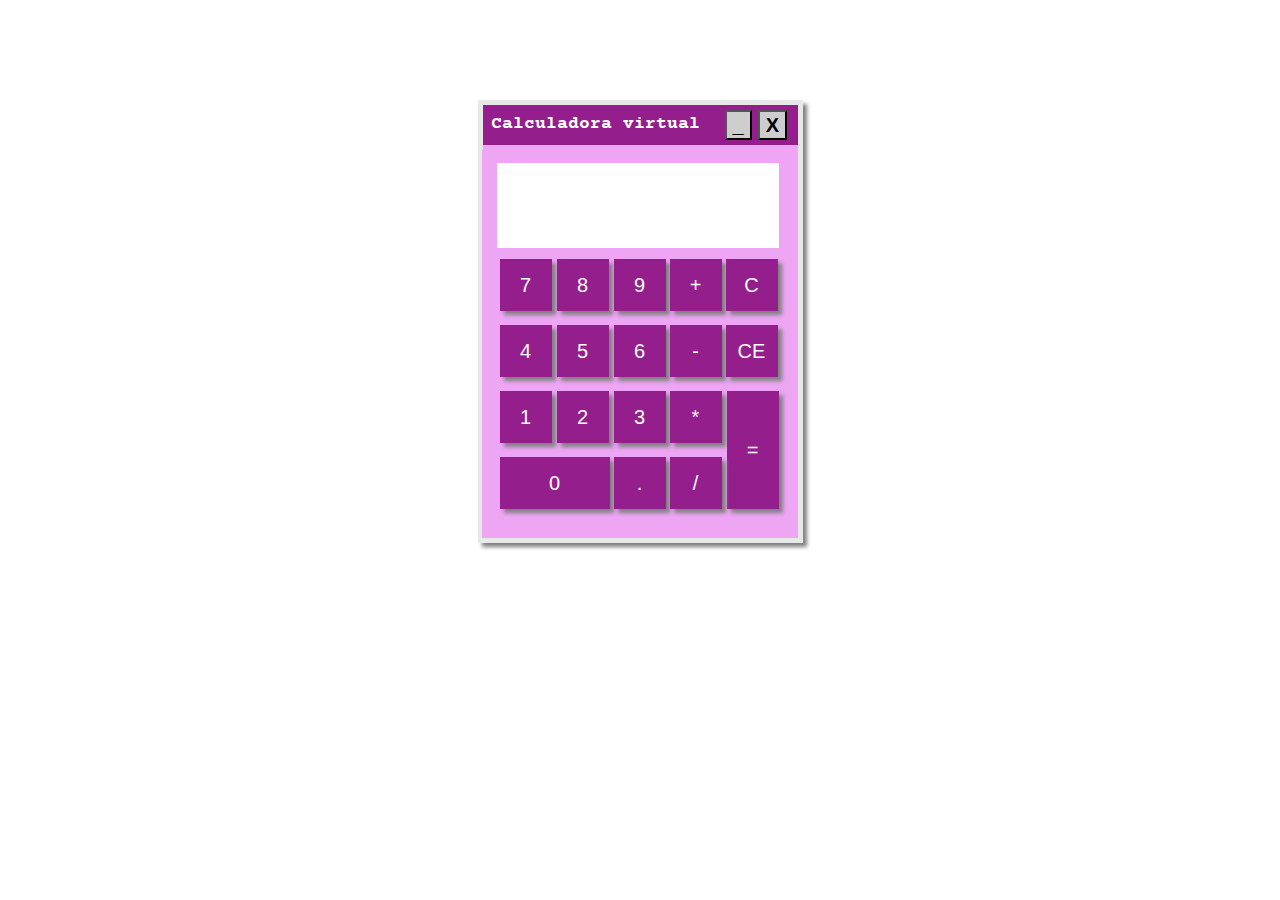
<file: calculadora-virtual/index.html>
<!DOCTYPE html>
<html lang="pt-br">
<head>
    <meta charset="UTF-8">
    <meta http-equiv="X-UA-Compatible" content="IE=edge">
    <meta name="viewport" content="width=device-width, initial-scale=1.0">
    <title>Imersão Dev - Aula 2</title>

    <!--Estilização da página-->
    <link rel="stylesheet" href="assets/css/style.css">
    <link rel="preconnect" href="https://fonts.gstatic.com">
    <link href="https://fonts.googleapis.com/css2?family=Courier+Prime&display=swap" rel="stylesheet">

</head>
<body>

    <div class="container">

        <header class="top">
            <input type="button" value="X" name="fechar" class="btn-windows">
            <input type="button" value="_" name="minimizar" class="btn-windows">
            <h1>Calculadora virtual</h1>
        </header>

        <section class="body">
            <p id="result"></p>

            <table class="body">
                <tr>
                    <td><button onclick="insert('7')" class="btn">7</button></td>
                    <td><button onclick="insert('8')" class="btn">8</button></td>
                    <td><button onclick="insert('9')" class="btn">9</button></td>
                    <td><button onclick="insert('+')" class="btn">+</button></td>
                    <td><button onclick= "clean()" class="btn">C</button></td>
                </tr>
                <tr>
                    <td><button onclick="insert('4')" class="btn">4</button></td>
                    <td><button onclick="insert('5')" class="btn">5</button></td>
                    <td><button onclick="insert('6')" class="btn">6</button></td>
                    <td><button onclick="insert('-')" class="btn">-</button></td>
                    <td><button onclick="back()" class="btn">CE</button></td>
                </tr>
                <tr>
                    <td><button onclick="insert('1')" class="btn">1</button></td>
                    <td><button onclick="insert('2')" class="btn">2</button></td>
                    <td><button onclick="insert('3')" class="btn">3</button></td>
                    <td><button onclick="insert('*')" class="btn">*</button></td>
                    <td rowspan="2"><button onclick="calcular()" class="btn igual">=</button></td>
                </tr>
                <tr>
                    <td colspan="2"><button onclick="insert('0')" class="btn zero">0</button></td>
                    <td><button onclick="insert('.')" class="btn">.</button></td>
                    <td><button onclick="insert('/')" class="btn">/</button></td>
                </tr>
            </table>
        </section>
    </div>

    <!-- Javascript-->
    <script src="assets/js/script.js"></script>

</body>
</html>
</file>
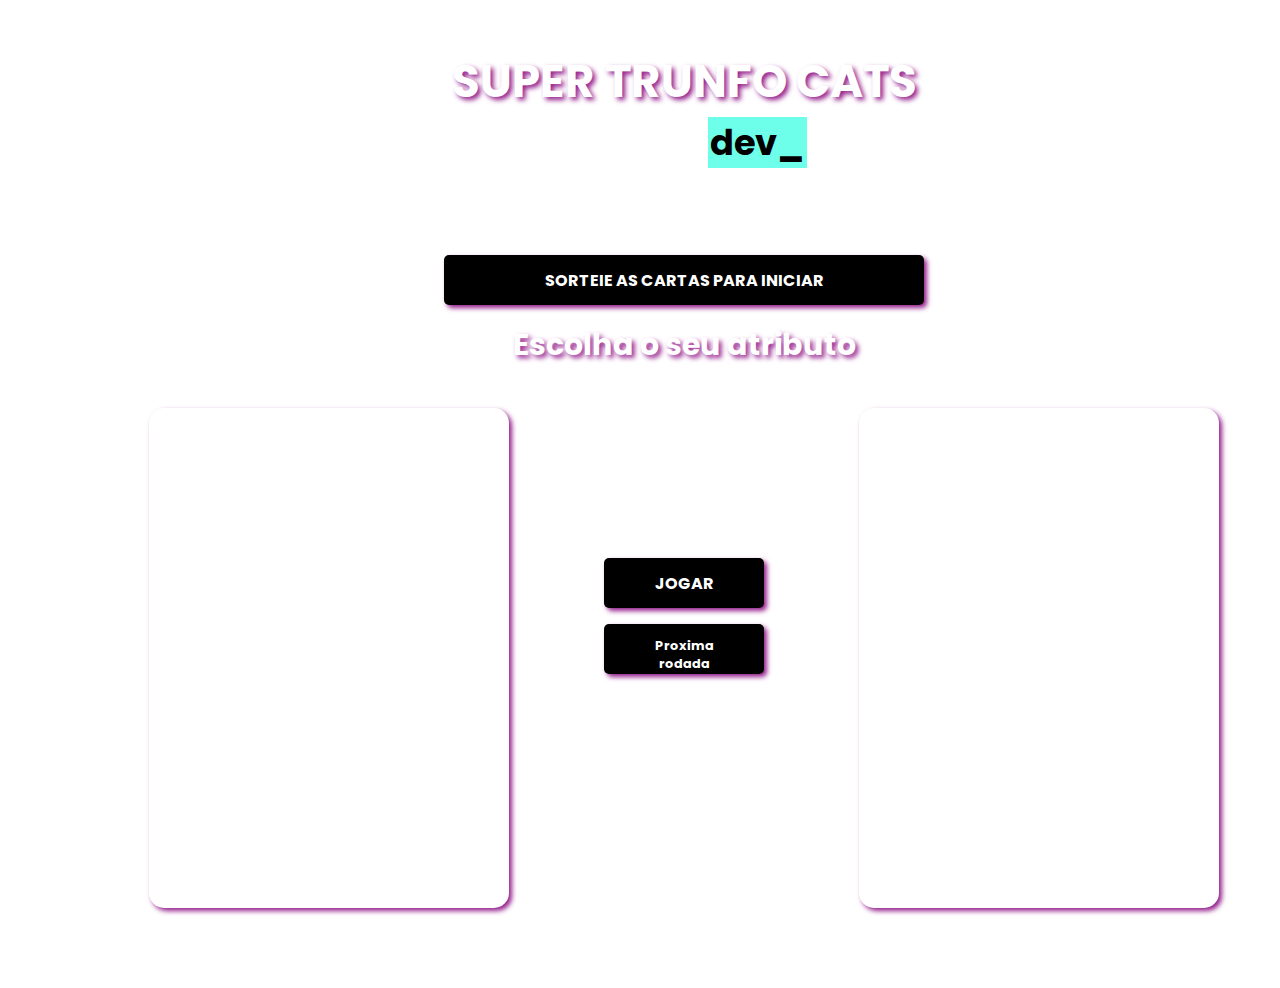
<file: super-trunfo/index.html>
<!DOCTYPE html>
<html lang="pt-br">
<head>
    <meta charset="UTF-8">
    <meta http-equiv="X-UA-Compatible" content="IE=edge">
    <meta name="viewport" content="width=device-width, initial-scale=1.0">
    <title>Imersão Dev - Aula 7, 8 e 9</title>

    <!--Links de estilização da página-->
    <link rel="stylesheet" href="assets/css/style.css">
    <link rel="preconnect" href="https://fonts.gstatic.com">
    <link href="https://fonts.googleapis.com/css2?family=Poppins:wght@700&display=swap" rel="stylesheet">
</head>

<body>
    <div class="container">
        <div>
            <h1 id="titulo">SUPER TRUNFO CATS</h1>
            <h2 class="subtitulo">Imersão<span>dev_</span></h2>
        </div>
        <div>
            <div id="quantidade-cartas"></div>
            <div id="placar"></div>
            <button onclick="sortearCarta()" id="btnSortear">SORTEIE AS CARTAS PARA INICIAR</button>
        </div>

        <form id="form">
            <div>
                <h4>Escolha o seu atributo</h4>
                <!--<select id="atributo-selecionado">
                    <option value="ataque">Ataque</option>
                    <option value="defesa">Longividade</option>
                    <option value="velocidade">Velocidade</option>
                </select>-->
            </div>  
            <div class="wrapper">
                <div id="cartas">
                    <div id="carta-jogador" class="carta"></div>
                    <div id="carta-maquina" class="carta"></div>
                </div>
            <button class="button-jogar" type="button" id="btnJogar" onclick="jogar()" disabled="false">JOGAR</button>
            <div id="resultado"></div>
            <button type="button" id="btnProximaRodada" onclick="proximaRodada()" disabled="true">Proxima
                rodada</button>
        </form>
    </div>

    
    <!--JS-->
    <script src="assets/js/script.js"></script>

</body>
</html>
</file>
<file: calculadora-virtual/assets/css/style.css>
body{

    /* Configuração geral da página */
    font-family: 'Courier Prime', monospace;

    /* Imagem de fundo */
    background: url("https://i.imgur.com/PQjycQi.png") no-repeat fixed;
    background-size: cover;
    -webkit-background-size: cover;
    -moz-background-size: cover;
    -ms-background-size: cover;
    -o-background-size: cover;

}

/* Div que agrupa todos os elementos */

.container {
    position: relative;
    margin: 100px auto;
    width: 315px;
    height: auto;
    background: #EDA5F4;
    border: 5px solid #E8E8E8 ;
    box-shadow: 4px 4px 4px gray;
}

/* Estilização do header da calculadora no formato do windows 97 */

.top {
    position: relative;
    width: 97%;
    height: 30px;
    padding: 5px;
    background: #941E8C;
    display: flex;
    direction:rtl;
}

.btn-windows {
    font-weight: bold;
    margin-right: 6px;
    background: #CDCDCD;
    font-size: 20px;
}

h1 {
    font-size: 18px;
    margin-right: 25px;
    margin-top: 4px;
    color: #ffff;
}

.body {
    position: relative;
    width: 94%;
    height: auto;
    margin-left: -1px;
    padding: 8px;
    margin-top: 5px;
    background: #EDA5F4;
    border: 2px  #737373;
}

/* Estilização do visor da calculadora */

#result {
    width: 242px;
    height: 50px;
    margin-left: 7px;
    margin-top: 5px;
    margin-bottom: -10px;
    padding: 20px;
    background: #ffff;
    color: #941E8C;
    font-family: 'Courier Prime', monospace;
    font-size: 50px;
    text-align: right;
}

/* Estilização dos botões da calculadora */

.btn {
    padding: -4px;
    margin-bottom: 10px;
    width: 52px;
    height: 52px;
    background-color: #941E8C;
    color: #ffff;
    border: none;
    font-size: 20px;
    cursor: pointer;
    box-shadow: 4px 4px 4px gray;
}

.zero {
    width: 110px;
}

.igual {
    margin-left: 1px;
    height: 118px;
}

/* Aplicação efeito hover botão converter */

.btn:hover {
    background: #59065c;
}

/*Responsividade do site */

@media (max-width: 400px){

    body{
        background: url(https://i.imgur.com/r460azo.png) no-repeat center fixed;
        background-size: cover;
        -webkit-background-size: cover;
        -moz-background-size: cover;
        -ms-background-size: cover;
        -o-background-size: cover;

    }

    .container {
        margin-top: 100px;
        width: 250px;
        margin-left: 20px;
        
    }

    h1 {
        font-size: 13px;
        margin-right: 15px;
    }

    .body{
        width: 94%;
        height: auto;
    }

    #result{
        width: 180px;
        margin-left: 8px;
    }

    .btn {
        margin-top: 0px;
        padding: 1px;
        width: 2.5rem;
        height: 3rem;
        border: none;
        font-size: 20px;
        box-shadow: 4px 4px 4px gray;
    }

    .zero {
        width: 5.0rem;
    }
    
    .igual {
        height: 6.9rem;
    }
}
</file>
<file: super-trunfo/assets/css/style.css>
body {
    /* Configuração geral da página */
    margin: 28%;
    padding: 30px;
    font-family: 'Poppins', sans-serif;
    /* Imagem de fundo */
    background: url("https://i.imgur.com/Pjy1m4j.png") no-repeat center center fixed;
    background-size: cover;
    -webkit-background-size: cover;
    -moz-background-size: cover;
    -ms-background-size: cover;
    -o-background-size: cover;
}

/* Div que agrupa todos os elementos */

.container {
    background-color: transparent;
    position: absolute;
    text-align: center;
    min-width: 35%;
    min-height: 80%;
    color: #fff;
    left: -2%;
    top: 2%;
    padding-bottom: 250px;
}

/*SUBTITULO DA PAGE*/

#titulo {
    font-weight: bolder;
    font-size: 45px;
    color: #fff;
    text-shadow: 3px 3px 5px #941E8C;
}

.subtitulo {
    color: #fff;
    margin-top: -30px;
    font-size: 2.2em;
    font-weight: 400 !important;
}

.subtitulo span {
    background:#6EFFEB;
    color: black;
    font-weight: bolder;
    padding: 1px 2px 1px 2px;
}

h3 {
    color: #fff;
    margin-top: 2em;
    margin-left: 60px;
    margin-right: 30px;
    margin-bottom: -2px;
    font-size: 1.2rem;
    word-break: keep-all;
}

/*CARTAS & BODY DAS CARTAS*/

#cartas {
    width: 100%;
    margin-top: 20px;
    display: flex;
    justify-content: space-between;
    margin-right: 700px;
} 

#carta-jogador, #carta-maquina {
    width: 360px;
    height: 500px;
    overflow: auto;
    border-radius: 15px;
    margin-bottom: 20px;
    margin: 0 auto;
    display: flex;
    align-items: flex-end;
    position: relative;
    background-size: 350px 300px;
    background-repeat: no-repeat;
    background-position-x: 10px;
    background-position-y: 5px;
    box-shadow: 3px 3px 5px #941E8C
}

#carta-jogador h3 {
    text-align: center;
}

.carta-imagem {
    border: 1px solid black;
    height: 100px;
    margin: 10px;
}

.carta-imagem img {
    width: 100%;
    height: 100%;
}

.carta-status {
    height: 160px;
    margin: 2.5rem;
    text-align: justify;
    font-size: 1.2em;
    color: white;
    font-family: 'Poppins', sans-serif;
    z-index: 2;
}

.carta-status input {
    margin: 20px 10px;
    margin-left: -10px;
}

.carta-status p {
    margin-bottom: 1rem;
}

.resultado-final {
    color: black;
    font-size: 2rem;
    text-shadow: 3px 3px 5px #941E8C;
    text-transform: uppercase;
    font-weight: bolder;
    margin-bottom: -10px;
    margin-top: -10px;
    border-radius: 10px;
    padding: 1rem;
    border: none;
    background-color: transparent;
}

.--spacing {
    margin-left: 2.5rem;
}

form {
    display: flex;
    flex-direction: column;
}

.wrapper {
    display: flex;
    flex-direction: column;
    width: 100%;
}

.carta-subtitle {
    z-index: 2;
    position: absolute;
    top: 220px;
    left: 25px;
    font-weight: bolder;
    font-size: 35px;
    font-family: 'Poppins', sans-serif;
    text-shadow: 3px 3px 5px #941E8C;
    text-transform: uppercase;
}

/* BOTÕES SORTEIAR - JOGAR & PRÓXIMA RODADA */

button {
    width: 800px;
    max-width: 30rem;
    padding: .8rem 1.5rem;
    margin: 0.4rem auto;
    border-radius: 5px;
    border: none;
    background: black;
    color: #fff;
    font-weight: bolder;
    box-shadow:3px 3px 5px #941E8C;
    font-family: 'Poppins', sans-serif;
    font-size: 1rem;
}

button:hover {
    background:#941E8C;
}

h4{
    margin-top: 10px;
    margin-bottom: 20px;
    color: #fff;
    font-size: 30px;
    text-shadow: 3px 3px 5px #941E8C;
}

/*#atributo-selecionado{
    display: inline-block;
    background: black;  
    border-radius: 10px;
    color: #fff;
    font-weight: bolder;
    padding: 5px 15px;
    margin-bottom: 25px;
    height: 40px;
    width: 175px;
    font-size: 16px;
    font-family: 'Poppins', sans-serif;
}*/

#btnJogar {
    width: 300px;
    height: 50px;
    max-width: 10rem;
    margin-top: -350px;
    font-size: 1rem;
}

#btnProximaRodada {
    width: 300px;
    height: 50px;
    max-width: 10rem;
    margin-top: 10px;
    font-size: 0.8rem;
}

@media (max-width: 800px) {
    
    .container {
        width: 85%;
        left: 8%;
        border-radius: 40px;
        top: 1%;
        padding-bottom: 20px;
    }
    
    #titulo {
        font-size: 23px;
        margin-top: 100px;

    }
    
    .subtitulo {
        margin-top: -5px;
        font-size: 1.2em;
        font-weight: 400 !important;
    }

    h3 {
        height: 90px;
        margin-top: 20px;
        font-size: 10px;
        margin-bottom: -70px;
    }

    #placar, #quantidade-cartas {
        font-size: 0.9em;
    }

    h4 {
        font-size: 15px;
        margin-left: 3px;
        margin-top: -30x;
    }

    button {
        width: 300px;
        margin-top: 1rem;
        margin-bottom: 20px;
        border-radius: 15px;
        font-size: 0.8rem;
    }

    #cartas {
        width: 100%;
        display: flex;
        flex-direction: column;
        margin-right: 10px;
        margin-top: -200px;
    } 
    
    #carta-jogador, #carta-maquina {
        width: 200px;
        height: 350px;
        overflow: auto;
        border-radius: 15px;
        margin-bottom: 20px;
        margin-top: 200px;
        display: flex;
        flex-direction: column;
        background-size: 180px 250px;
        background-repeat: no-repeat;
        background-position-x: 10px;
        background-position-y: 5px;
    }
    
    #carta-jogador h3 {
        text-align: center;
    }
    
    .carta-imagem {
        border: 1px solid black;
        height: 70px;
        margin: 20px;
    }
    
    .carta-imagem img {
        width: 100%;
        height: 100%;
    }

    .carta-subtitle {
        z-index: 3;
        position: absolute;
        top: 170px;
        left: 15px;
        font-weight: bolder;
        font-size: 18px;
        text-transform: uppercase;
    }
    
    .carta-status {
        position: absolute;
        top: 200px;
        height: 200px;
        margin: 1.0rem;
        font-size: 0.5em;
        font-size: 15px;
        z-index: 3;
    }
    
    .carta-status input {
        margin: 10px 5px;
        margin-top: 12px;
        margin-left: -150px;
    }
    
    .carta-status p {
        margin-bottom: 1rem;
        margin-top: 5px;
        font-size: 15px;
        margin-left: -150px;
        
    }

    #btnJogar {
        width: 180px;
        max-width: 30rem;
        margin-top: -550px;
        font-size: 1rem;
    }

    #btnProximaRodada {
        width: 300px;
        height: 50px;
        max-width: 10rem;
        margin-top: 10px;
        font-size: 0.8rem;
    }
    
    .resultado-final {
        font-size: 1.2rem;
        margin-bottom: -10px;
        margin-top: -15px;
        border-radius: 20px;
        padding: 1rem;
    }
}
</file>
